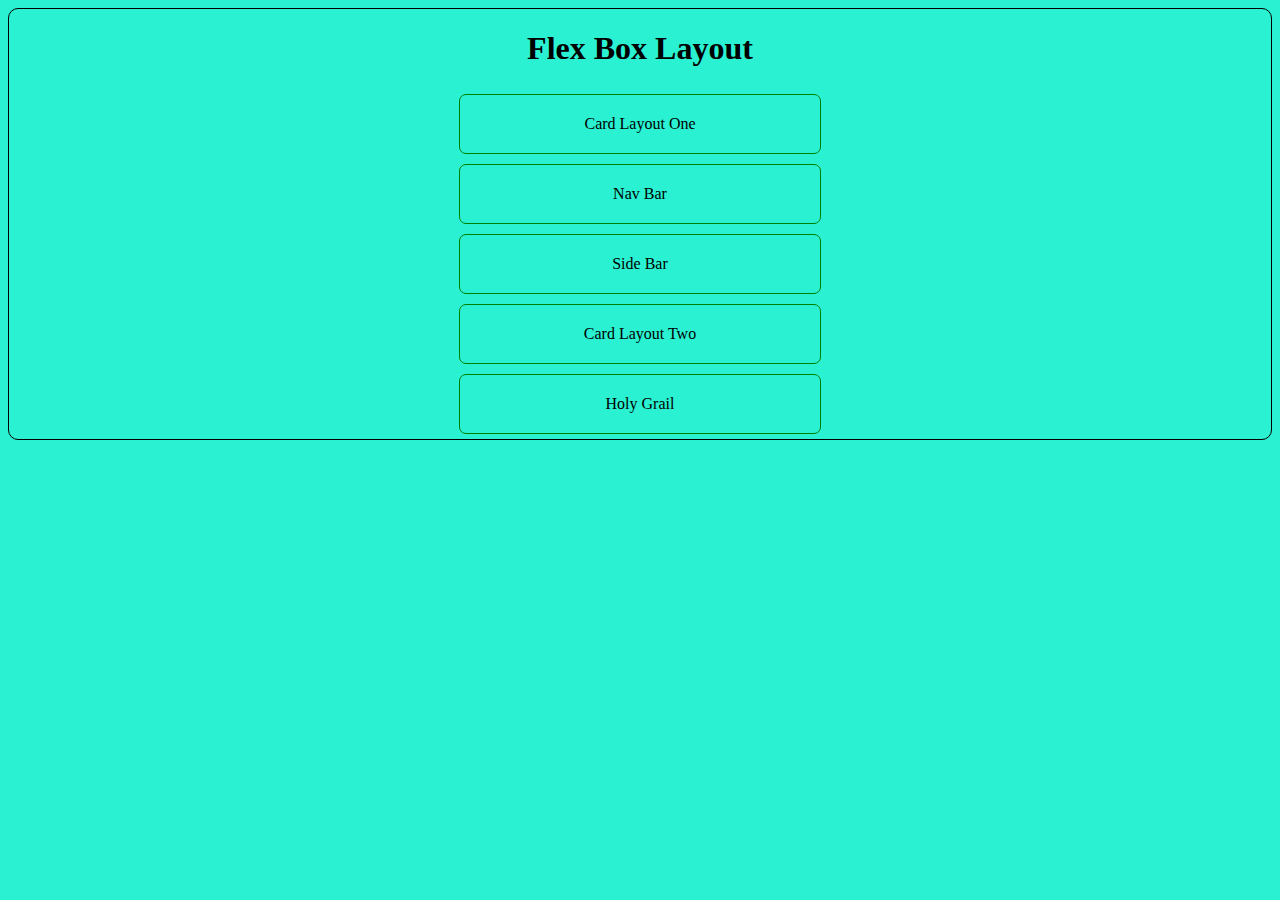
<file: index.html>
<!DOCTYPE html>
<html lang="en">
<head>
    <meta charset="UTF-8">
    <meta http-equiv="X-UA-Compatible" content="IE=edge">
    <meta name="viewport" content="width=device-width, initial-scale=1.0">
    <link rel="stylesheet" href="./index.css">
    <title>Flex Box Layout</title>
</head>
<body>
    <div class="container">
        <header>
            <h1>Flex Box Layout</h1>
        </header>
        <div class='main-block'>
            <div class='block'>
                <a class='anchor' href="./html-layout/cardlayoutone.html">Card Layout One</a>
                <a class='anchor' href="./html-layout/navbarlayout.html">Nav Bar</a>
                <a class='anchor' href="./html-layout/sidebarlayout.html">Side Bar</a>
                <a class='anchor' href="./html-layout/cardlayouttwo.html">Card Layout Two</a>
                <a class='anchor' href="./html-layout/holygraillayout.html">Holy Grail</a>
            </div>
        </div>
    </div>
</body>
</html>
</file>
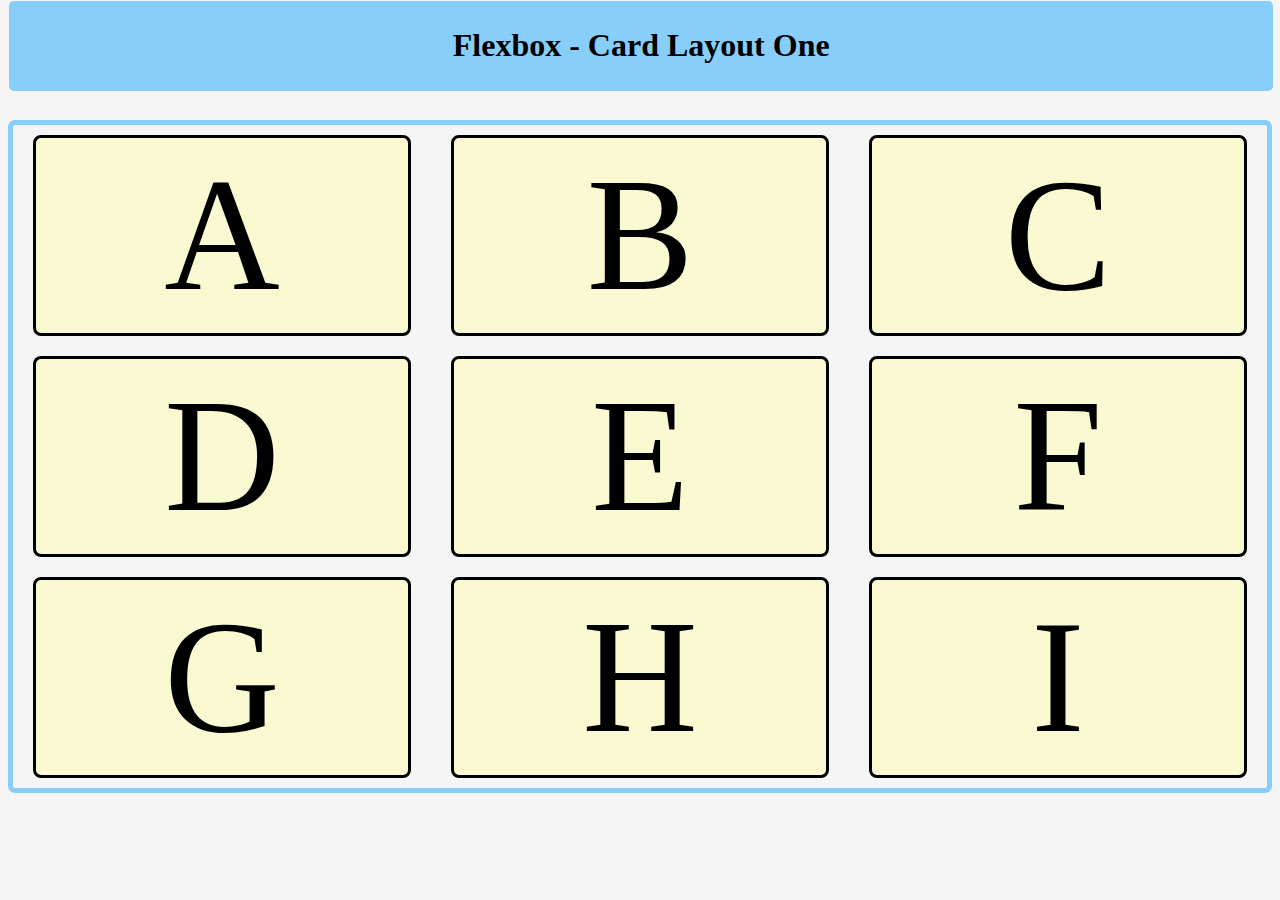
<file: html-layout/cardlayoutone.html>
<!DOCTYPE html>
<html lang="en">
<head>
    <meta charset="UTF-8">
    <meta http-equiv="X-UA-Compatible" content="IE=edge">
    <meta name="viewport" content="width=device-width, initial-scale=1.0">
    <link rel="stylesheet" href="../css-layout/cardlayoutone.css">
    <title>Card Layout One</title>
</head>
<body>
    <div>
        <header><h1>Flexbox - Card Layout One</h1></header>
    </div>
    <div class='container'>
        <div class='block block-one'>
            <div>A</div>
            <div>B</div>
            <div>C</div>
        </div>
        <div class='block block-two'>
            <div>D</div>
            <div>E</div>
            <div>F</div>
        </div>
        <div class='block block-three'>
            <div>G</div>
            <div>H</div>
            <div>I</div>
        </div>
    </div>
</body>
</html>
</file>
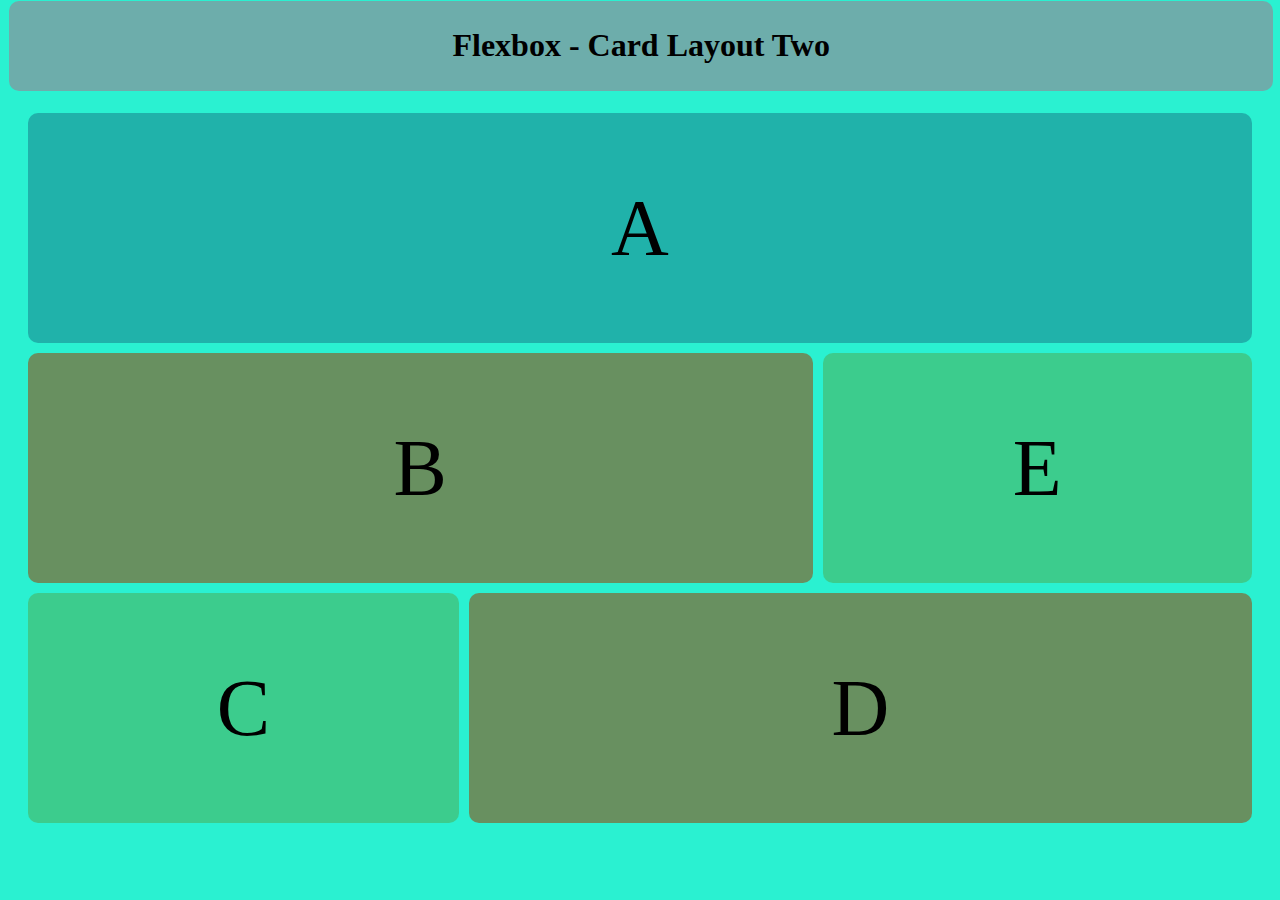
<file: html-layout/cardlayouttwo.html>
<!DOCTYPE html>
<html lang="en">
<head>
    <meta charset="UTF-8">
    <meta http-equiv="X-UA-Compatible" content="IE=edge">
    <meta name="viewport" content="width=device-width, initial-scale=1.0">
    <link rel="stylesheet" href="../css-layout/cardlayouttwo.css">
    <title>Card Layout Two</title>
</head>
<body>
    <div>
        <header><h1>Flexbox - Card Layout Two</h1></header>
    </div>
    <div class='main-container'>
        <div class='column-container block'>
            <div>A</div>
        </div>
        <div class='column-alpha block'>
            <div>B</div>
            <div>E</div>
        </div>
        <div class='column-beta block'>
            <div>C</div>
            <div>D</div>
        </div>
    </div>
</body>
</html>
</file>
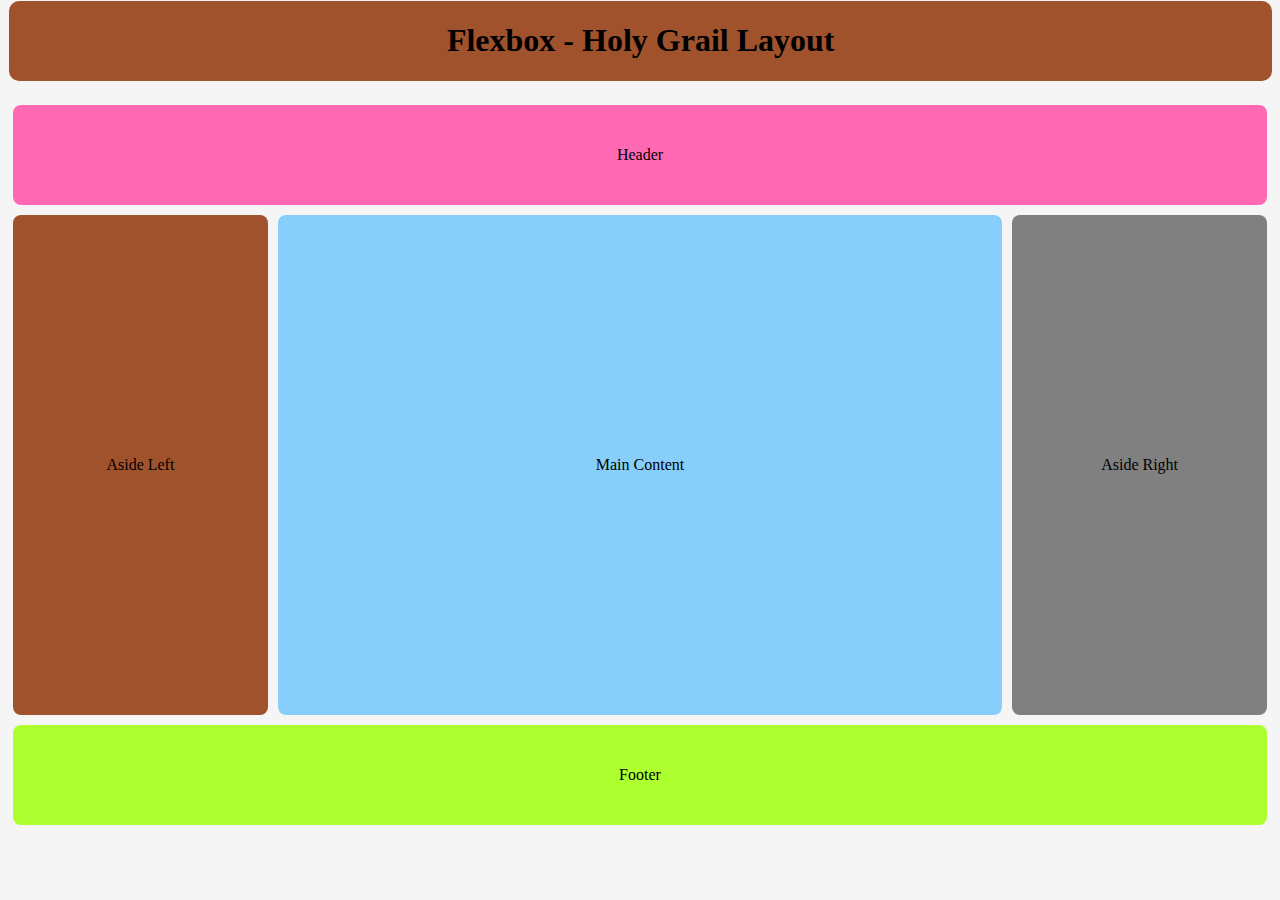
<file: html-layout/holygraillayout.html>
<!DOCTYPE html>
<html lang="en">
<head>
    <meta charset="UTF-8">
    <meta http-equiv="X-UA-Compatible" content="IE=edge">
    <meta name="viewport" content="width=device-width, initial-scale=1.0">
    <link rel="stylesheet" href="../css-layout/holygraillayout.css">
    <title>Holy Grail Layout</title>
</head>
<body>
    <div>
        <header><h1>Flexbox - Holy Grail Layout</h1></header>
    </div>
    <div class='main-container'>
        <div class='nav-bar'>
            <div class='nav'>Header</div>
        </div>
        <div class='main-content'>
            <div class='aside-left'>Aside Left</div>
            <div class='main'>Main Content</div>
            <div class='aside-right'>Aside Right</div>
        </div>
        <div class='footer'>
            <div>Footer</div>
        </div>
    </div>
</body>
</html>
</file>
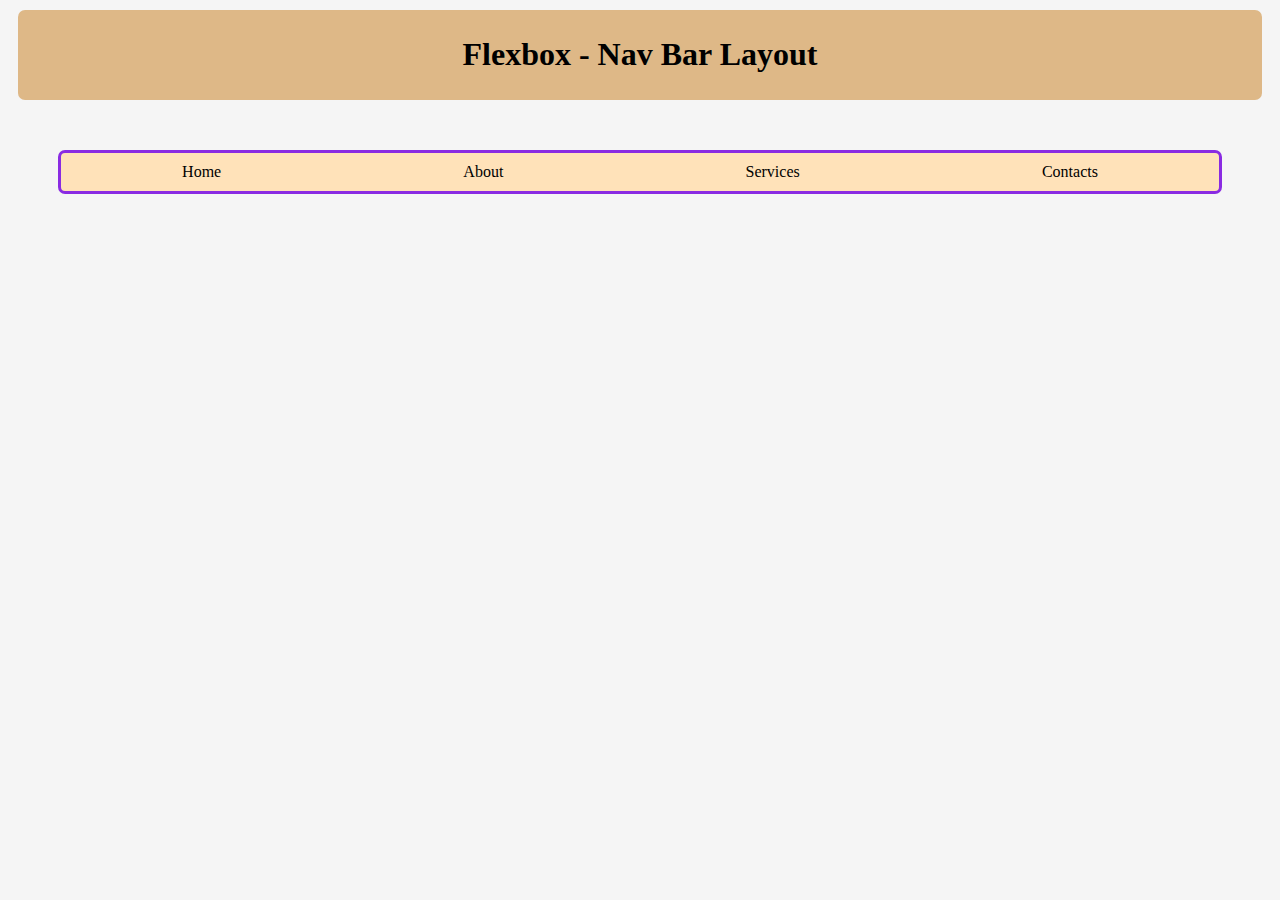
<file: html-layout/navbarlayout.html>
<!DOCTYPE html>
<html lang="en">
<head>
    <meta charset="UTF-8">
    <meta http-equiv="X-UA-Compatible" content="IE=edge">
    <meta name="viewport" content="width=device-width, initial-scale=1.0">
    <link rel="stylesheet" href="../css-layout/navbarlayout.css">
    <title>Nav Bar Layout</title>
</head>
<body>
    <div>
        <header><h1>Flexbox - Nav Bar Layout</h1></header>
    </div>
    <div class='container'>
        <div class='block block-one'>
            <div>Home</div>
            <div>About</div>
            <div>Services</div>
            <div>Contacts</div>
        </div>
    </div>
</body>
</html>
</file>
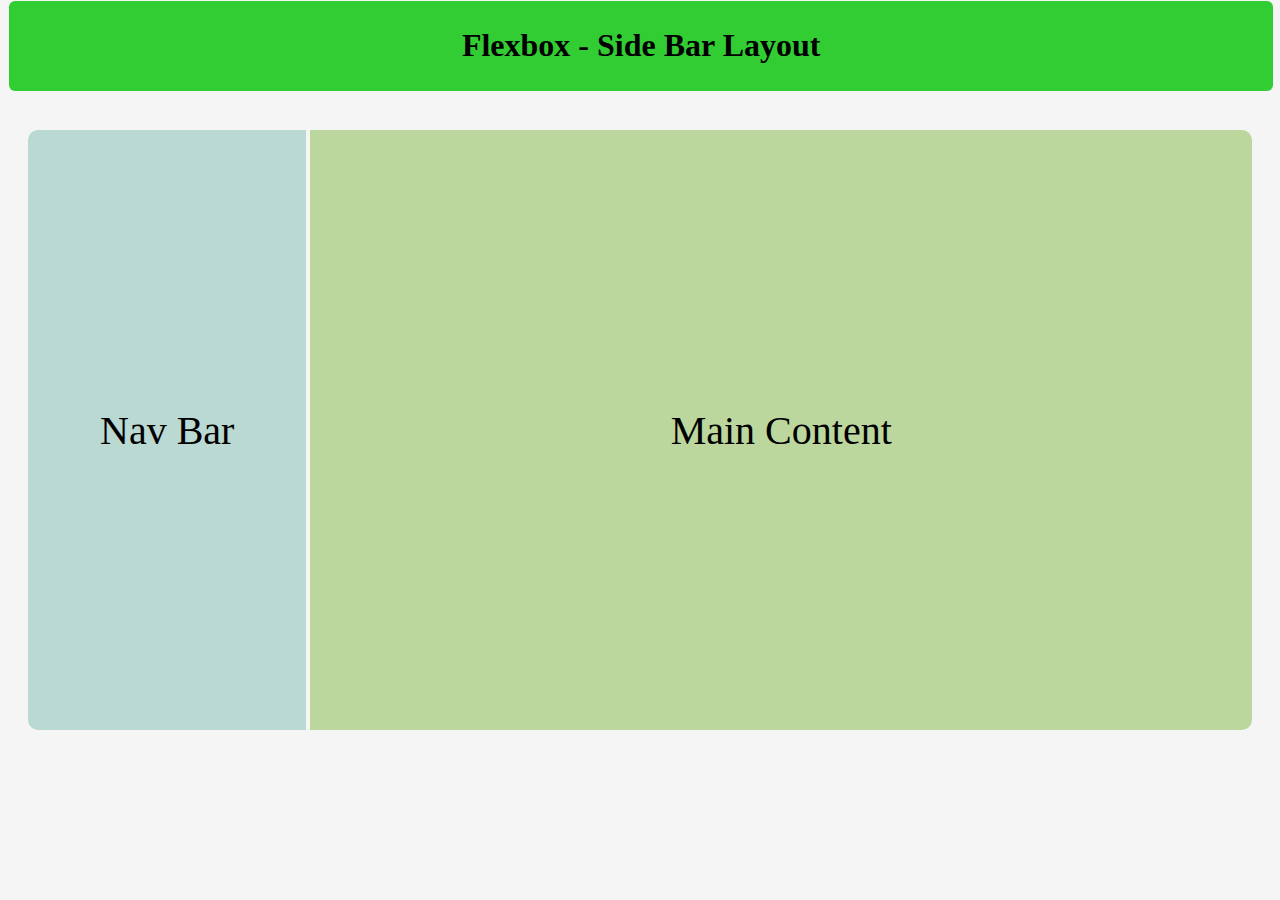
<file: html-layout/sidebarlayout.html>
<!DOCTYPE html>
<html lang="en">
<head>
    <meta charset="UTF-8">
    <meta http-equiv="X-UA-Compatible" content="IE=edge">
    <meta name="viewport" content="width=device-width, initial-scale=1.0">
    <link rel="stylesheet" href="../css-layout/sidebarlayout.css">
    <title>Side Bar Layout</title>
</head>
<body>
    <div>
        <header><h1>Flexbox - Side Bar Layout</h1></header>
    </div>
    <div class='main-block'>
        <div class="container">
            <div class='nav'>Nav Bar</div>
            <div class='main'>Main Content</div>
        </div>
    </div>
</body>
</html>
</file>
<file: index.css>
body {
    background-color: #2af1d1;
    font-family: Georgia, 'Times New Roman', Times, serif;
}
.anchor {
    text-decoration: none;
    color: black;
    border: 1px solid green;
    border-radius: 7px;
    margin: 5px;
    padding: 20px;
    flex-grow: 2;
    width: 20rem;
    text-align: center;
}
header {
    text-align: center;
}
.container {
    border: 1px solid;
    border-radius: 10px;
}
.main-block .block {
    display: flex;
    flex-direction: column;
    align-items: center; 
}
.anchor:hover {
    background-color: greenyellow;
}
</file>
<file: css-layout/cardlayoutone.css>
body{ 
    background-color: whitesmoke;
    font-family: Georgia, 'Times New Roman', Times, serif;
}
.container {
    border: 1px solid;
    border-radius: 7px;
    border-color: lightskyblue;
    border-width: 5px;
    margin-top: 120px; 
}
.block {
    display: flex;
    justify-content: center;
    align-items: center;
}
header {
   background-color: lightskyblue;
   border-radius: 5px;
   margin: 1px;
   padding: 5px;
   position: fixed;
   top: 0;
   text-align: center;
   width: 98%;
   z-index: 1;
}
.block > div {
    align-items: center;
    background-color: lightgoldenrodyellow;
    border: 1px solid;
    border-width: 3px;
    border-radius: 8px;
    display: flex;
    flex-basis: 200px;
    flex-grow: 1;
    font-size: 10rem;
    justify-content: center;
    margin: 10px 20px;
    padding: 5px;
}
@media only screen and (max-width: 650px){
    .block {
        display: flex;
        flex-direction: column;
        justify-content: normal;
        align-items: normal;
    }
    .block > div {
        margin: 5px 10px;
        padding: 10px;
    }
}
</file>
<file: css-layout/cardlayouttwo.css>
body {
    background-color: #2af1d1;
    font-family: Georgia, 'Times New Roman', Times, serif;
}
header {
    text-align: center;
    background-color: #6dadab;
    border-radius: 10px;
    margin: 1px;
    padding: 5px;
    position: fixed;
    width: 98%;
    top: 0%;
}
.main-container {
    margin: 5px;
    padding: 10px;
    padding-top: 100px;
}
.column-container {
    display: flex;
    flex-direction: column;
}
.column-container > div {
    display: flex;
    border-radius: 10px;
    justify-content: center;
    align-items: center;
    background-color: lightseagreen;
}
.column-alpha, .column-beta {
    display: flex;
}
.column-alpha > div , .column-beta > div {
    border-radius: 10px;
    display: flex;
    justify-content: center;
    align-items: center;
}
.column-alpha > div {
    justify-content: center;
    align-items: center;
}
.column-alpha > div:nth-child(1),
.column-beta > div:nth-child(2) {
    flex-grow: 4;
    background-color: #7a7540c7;
}
.column-alpha > div:nth-child(2),
.column-beta > div:nth-child(1) {
    flex-grow: 2;
    background-color: #43c179c4;
}
.block > div {
    padding: 15px;
    margin: 5px;
    height: 200px;
    font-size: 5rem;
}

@media only screen and (max-width:700px){
    .column-alpha{
        flex-direction: column;
    }
    header{
        width: 94%;
    }
    /* .column-beta > div:nth-child(1),
    .column-beta > div:nth-child(2){
        flex-grow: 1;
    } */
    /* OR */
    .column-beta > div {
        flex-basis: 50%;
    }
}
</file>
<file: css-layout/holygraillayout.css>
body{ 
    background-color: whitesmoke;
    font-family: Georgia, 'Times New Roman', Times, serif;
}
.nav-bar, .main-content, .footer {
    display: flex;    
}
.nav-bar > div, .main-content > div,
 .footer > div {
    border-radius: 8px;
    margin: 5px;
    padding: 10px;
    display: flex;
    justify-content: center;
    align-items: center;
}
header{
    background-color: sienna;
    position: fixed;
    width: 98.7%;
    margin: 1px;
    top: 0%;
    text-align: center;
    border-radius: 10px;
}
.main-container {
    margin-top: 6.25rem;
}
.nav-bar, .footer {
    flex-direction: column;
}
.nav{
    background-color: hotpink;
    height: 5rem;
}
.aside-left {
    background-color: sienna;
    flex-basis: 20%;
}
.main {
    background-color: lightskyblue;
    flex-basis: 60%;
    height: 30rem;
}
.aside-right {
    background-color: gray;
    flex-basis: 20%;
}
.footer > div {
    background-color: greenyellow;
    height: 5rem;
}
@media only screen and (max-width : 600px) {
    .main-content{
        flex-direction: column;
        height: 18rem;
    }
    .main-content .aside-left {    
        display: none;
    }
    header{
        width: 96%;
    }

}
</file>
<file: css-layout/navbarlayout.css>
body{ 
    background-color: whitesmoke;
    font-family: Georgia, 'Times New Roman', Times, serif;
}
.block {
    background-color: #ffe2b9;
    border: 1px solid blueviolet;
    border-radius: 7px;
    border-width: 3px;
    display: flex;
    justify-content: space-around;
    margin: 50px;
    font-family: cursive;
}
.block > div {
    margin: 10px;
  
}
header{
    border-radius: 7px;
    background-color: burlywood;
    margin: 10px;
    padding: 5px;
    text-align: center;

}
@media only screen and (max-width : 650px) {
    .block {
        flex-direction: column;
        align-items: center;
        margin: 10px 170px;
    }
}
</file>
<file: css-layout/sidebarlayout.css>
body{ 
    background-color: whitesmoke;
    font-family: Georgia, 'Times New Roman', Times, serif;
}
.container {
    display: flex;
    gap: 4px;
    margin: 10px;
    padding: 10px;
    height: 600px;
    align-items: stretch;
    margin-top: 120px;
}
header{
    text-align: center;
    background-color: limegreen;
    border-radius: 6px;
    padding: 5px;
    margin: 1px;
    width: 98%;
    top: 0%;
    z-index: 1;
    position: fixed;
}
.nav {
    /* border: 1px solid blueviolet; */
    background-color: #b9d9d2;
    border-top-left-radius: 10px;
    border-bottom-left-radius: 10px; 
    flex-grow: 1;
    /* flex-basis: 100rem; */
    font-size: 2.5rem;
}
.main {
    /* border: 1px solid blueviolet; */
    background-color: #bcd79d;
    border-top-right-radius: 10px;
    border-bottom-right-radius: 10px;
    flex-grow: 5;
    /* flex-basis: 300rem; */
    font-size: 2.5rem;
}
.main, .nav {
    display: flex;
    justify-content: center;
    align-items: center;
}
@media only screen and (max-width:650px) {
    .container {
        flex-direction: column;
    }
    .main {
        border-top-right-radius: 0px;
        border-bottom-right-radius: 10px;
        border-bottom-left-radius: 10px;
    }
    .nav {
        border-top-right-radius: 10px;
        border-top-left-radius: 10px;
        border-bottom-left-radius: 0px;
    }
}
</file>
